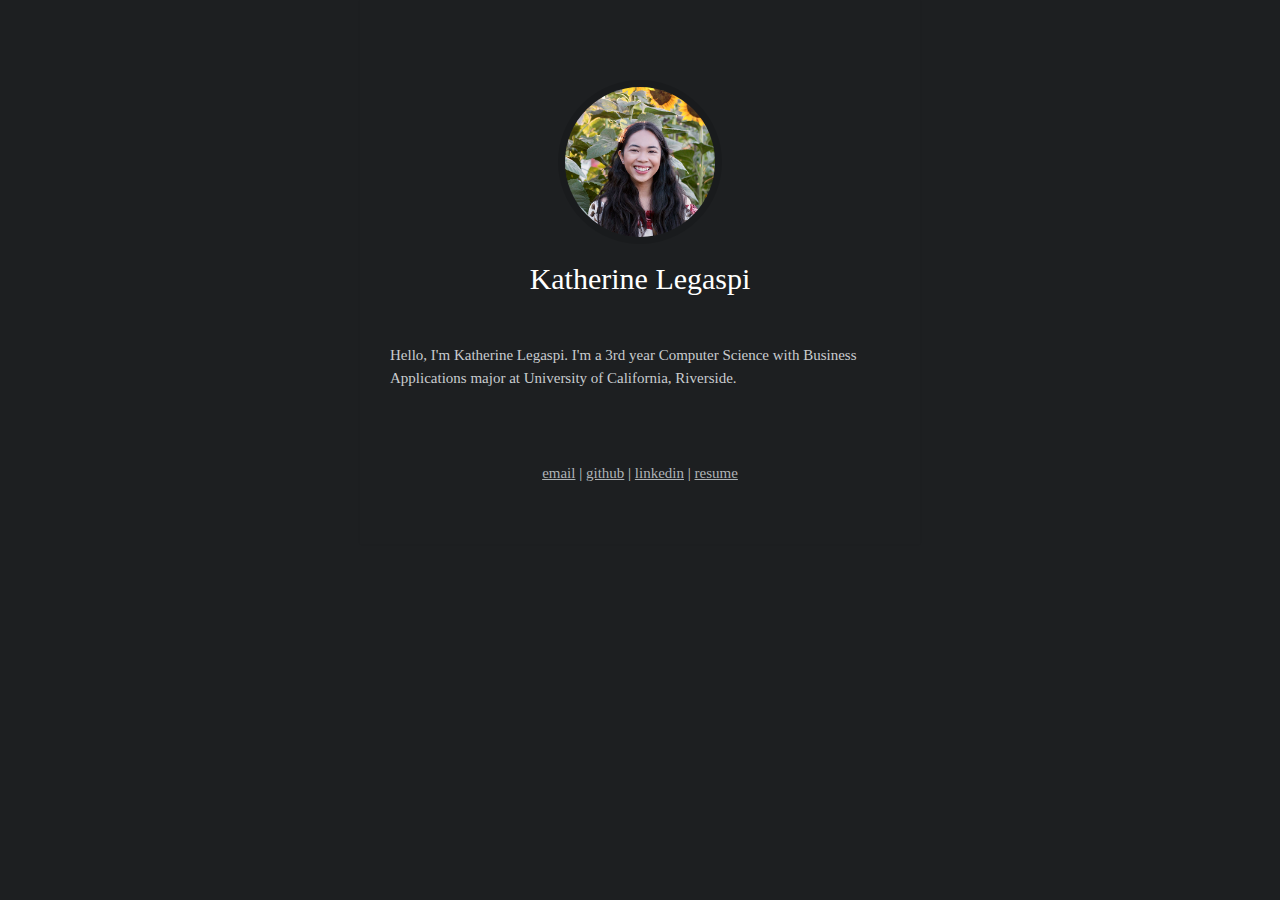
<file: index.html>
<!DOCTYPE html>
<html>
	<head>
		<title>Katherine Legaspi</title>
		<!-- link to main stylesheet -->
        <link rel="stylesheet" type="text/css" href="/css/main.css">
	</head>
	<body>
        <p>
		<div class="container">
    		<div class="blurb">
                <center>
                    <img src="IMG_0003.jpg" alt="Profile" width="150" height="150">
        		<h1>Katherine Legaspi</h1>
                </center>
				<p>
    		</div><!-- /.blurb -->
            Hello, I'm Katherine Legaspi. I'm a 3rd year Computer Science with Business Applications major at University of California, Riverside. 
            
		</div><!-- /.container -->
        </p>
		<footer>
            <br>
                <center>
        		<a href="mailto:kathlgsp@gmail.com">email</a> |
                <a href="https://github.com/kglgsp">github</a> |
                <a href="https://www.linkedin.com/in/klega002/">linkedin</a> |
                <a href="https://drive.google.com/file/d/1ke0j2mGGta6QnQQ5GAXGpJKfQDDXN0rp/view?usp=sharing">resume</a> 
                </center>
		</footer>
	</body>
</html>
</file>
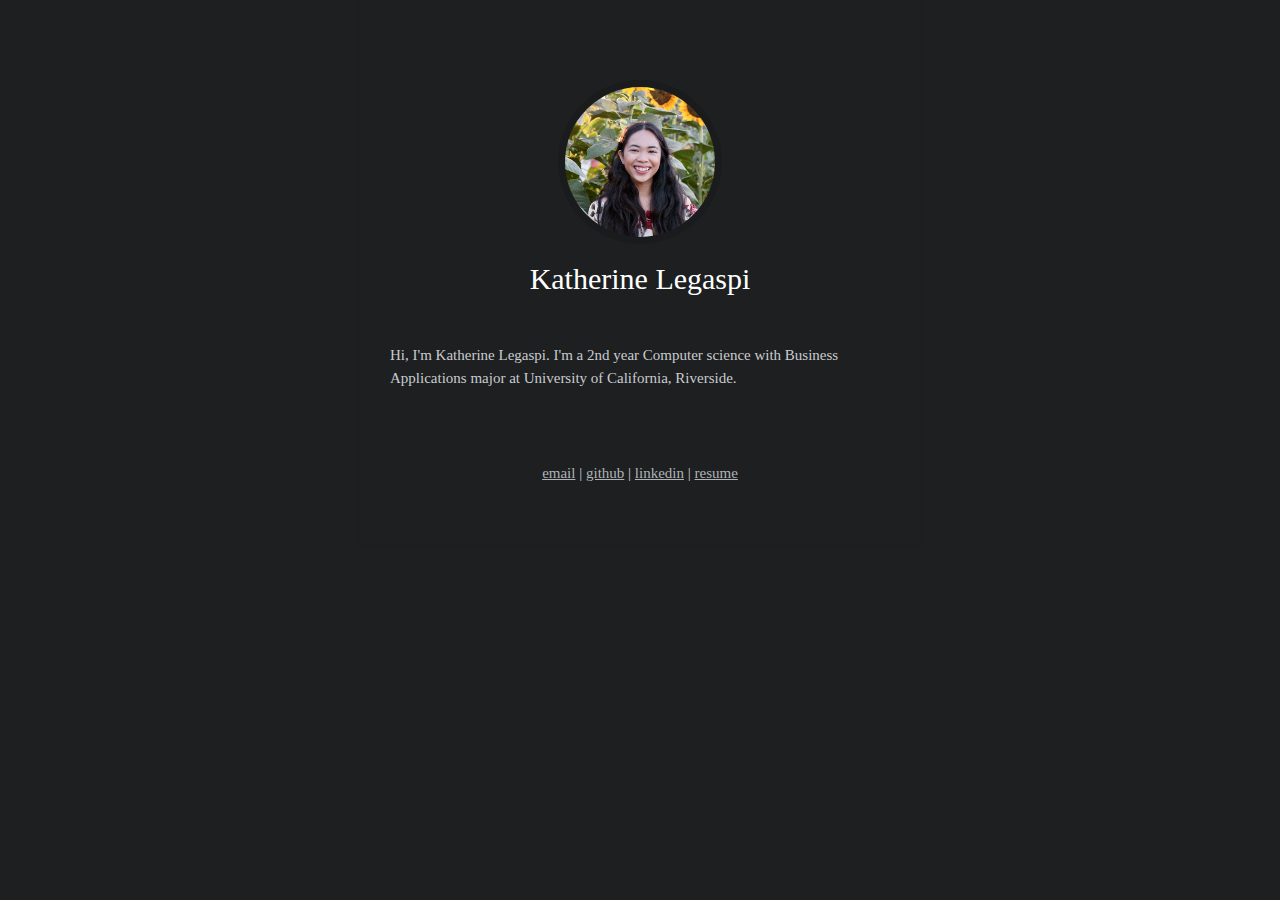
<file: main.html>
<!DOCTYPE html>
<html>
	<head>
		<title>Katherine Legaspi</title>
		<!-- link to main stylesheet -->
        <link rel="stylesheet" type="text/css" href="/css/main.css">
	</head>
	<body>
        <p>
		<div class="container">
    		<div class="blurb">
                <center>
                    <img src="IMG_0003.jpg" alt="Profile" width="150" height="150">
        		<h1>Katherine Legaspi</h1>
                </center>
				<p>
    		</div><!-- /.blurb -->
            Hi, I'm Katherine Legaspi. I'm a 2nd year Computer science with Business Applications major at University of California, Riverside.
		</div><!-- /.container -->
        </p>
		<footer>
            <br>
                <center>
        		<a href="mailto:kathlgsp@gmail.com">email</a> |
                <a href="https://github.com/kglgsp">github</a> |
                <a href="https://www.linkedin.com/in/klega002/">linkedin</a> |
                <a href="">resume</a>
                </center>
		</footer>
	</body>
</html>
</file>
<file: css/main.css>
html {

}

body {
    background: #1d1f21;
    box-shadow: 0 0 2px rgba(0, 0, 0, 0.06);
    color: #c9cccf;
    font-family: "Source Code Pro";
    font-size: 15px;
    line-height: 1.5;
    margin: 0 auto;
    max-width: 500px;
    padding: 2em 2em 4em;
}

h1, h2, h3, h4, h5, h6 {
    color: #fff;
    font-family: "Source Code Pro";
    font-size: 30px;
    font-weight: 40;
    line-height: 1.0;
}

h2 {
    margin-top: 1.3em;
}

a {
    color: #aeb3b7;
}

b, strong {
    font-weight: 600;
}

samp {
    display: none;
}

img {

    background: transparent;
    border: 7px solid rgba(0, 0, 0, 0.12);
    border-radius: 100px;
    display: block;
    margin: 1.3em auto;
    max-width: 95%;
}


p {
    margin-top: 50px;
    margin-bottom: 50px;
    margin-right: 50px;
    margin-left: 50px;
}
</file>
